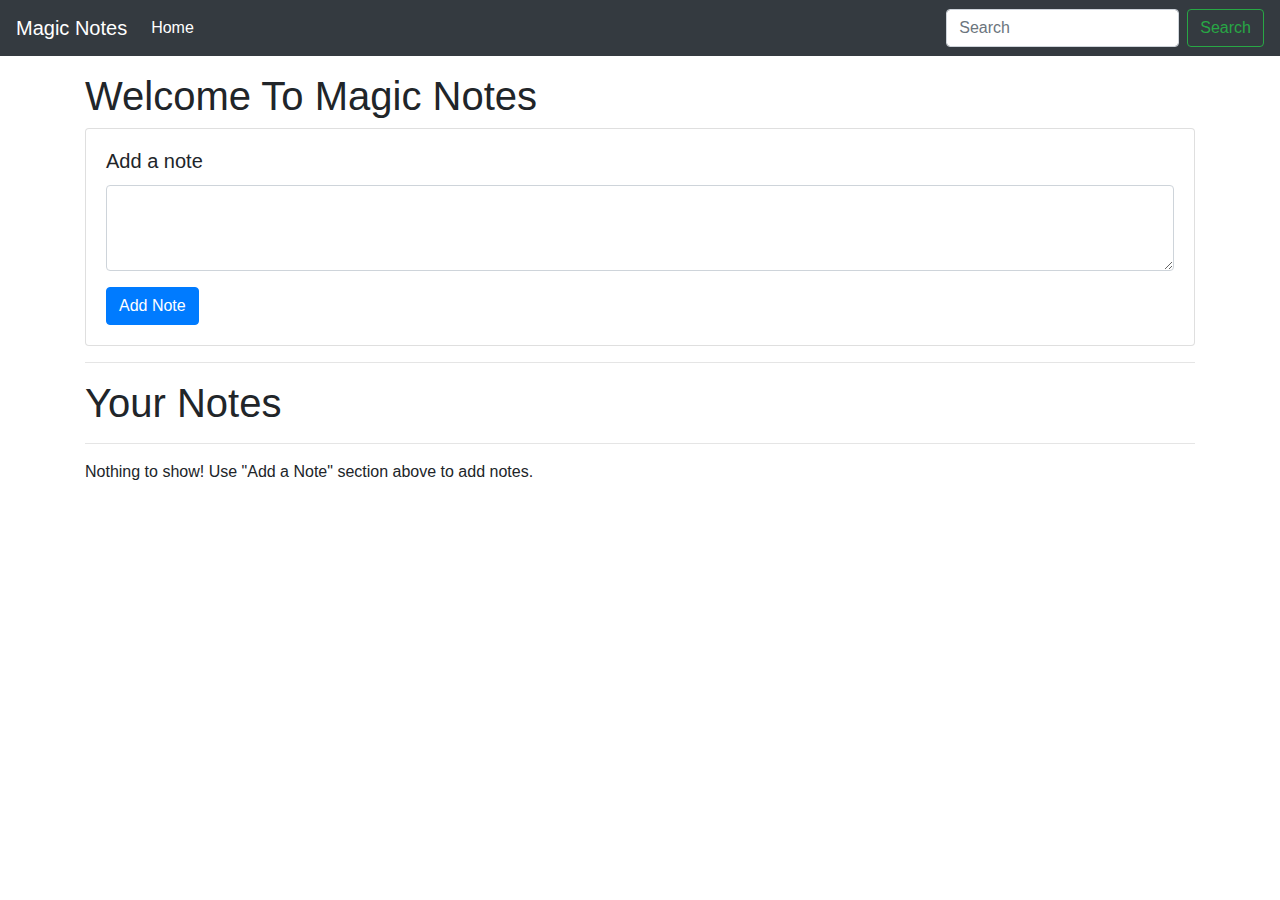
<file: Project 1.0/index.html>
<!DOCTYPE html>
<html lang="en">

<head>
    <meta charset="UTF-8">
    <meta name="viewport" content="width=device-width, initial-scale=1.0">
    <meta http-equiv="X-UA-Compatible" content="ie=edge">
    <title>Notes App</title>

    <link rel="stylesheet" href="https://stackpath.bootstrapcdn.com/bootstrap/4.3.1/css/bootstrap.min.css"
        integrity="sha384-ggOyR0iXCbMQv3Xipma34MD+dH/1fQ784/j6cY/iJTQUOhcWr7x9JvoRxT2MZw1T" crossorigin="anonymous">

</head>


<body>


    <!-- Nav Bar -->
    <nav class="navbar navbar-expand-lg navbar-dark bg-dark">
        <a class="navbar-brand" href="#">Magic Notes</a>
        <button class="navbar-toggler" type="button" data-toggle="collapse" data-target="#navbarSupportedContent"
            aria-controls="navbarSupportedContent" aria-expanded="false" aria-label="Toggle navigation">
            <span class="navbar-toggler-icon"></span>
        </button>

        <div class="collapse navbar-collapse" id="navbarSupportedContent">
            <ul class="navbar-nav mr-auto">
                <li class="nav-item active">
                    <a class="nav-link" href="#">Home <span class="sr-only">(current)</span></a>
                </li>

            </ul>
            <form class="form-inline my-2 my-lg-0">
                <input class="form-control mr-sm-2" id="searchTxt" type="search" placeholder="Search" aria-label="Search">
                <button class="btn btn-outline-success my-2 my-sm-0" type="submit">Search</button>
            </form>
        </div>
    </nav>







    <div class="container my-3">

        <h1>Welcome To Magic Notes</h1>

        <div class="card">
            <div class="card-body">
                <h5 class="card-title">Add a note</h5>
                <div class="form-group">
                    <textarea class="form-control" id="addTxt" rows="3"></textarea>
                </div>
                <button class="btn btn-primary" id="addBtn">Add Note</button>
            </div>
        </div>


        <hr>

        <h1>Your Notes</h1>

        <hr>

        <div id="notes" class="row container-fluid"> </div>
        
    </div>









    <script src="https://code.jquery.com/jquery-3.3.1.slim.min.js"
        integrity="sha384-q8i/X+965DzO0rT7abK41JStQIAqVgRVzpbzo5smXKp4YfRvH+8abtTE1Pi6jizo"
        crossorigin="anonymous"></script>
    <script src="https://cdnjs.cloudflare.com/ajax/libs/popper.js/1.14.7/umd/popper.min.js"
        integrity="sha384-UO2eT0CpHqdSJQ6hJty5KVphtPhzWj9WO1clHTMGa3JDZwrnQq4sF86dIHNDz0W1"
        crossorigin="anonymous"></script>
    <script src="https://stackpath.bootstrapcdn.com/bootstrap/4.3.1/js/bootstrap.min.js"
        integrity="sha384-JjSmVgyd0p3pXB1rRibZUAYoIIy6OrQ6VrjIEaFf/nJGzIxFDsf4x0xIM+B07jRM"
        crossorigin="anonymous"></script>
  
  
    
    <script src="js/app.js"></script>



</body>

</html>
</file>
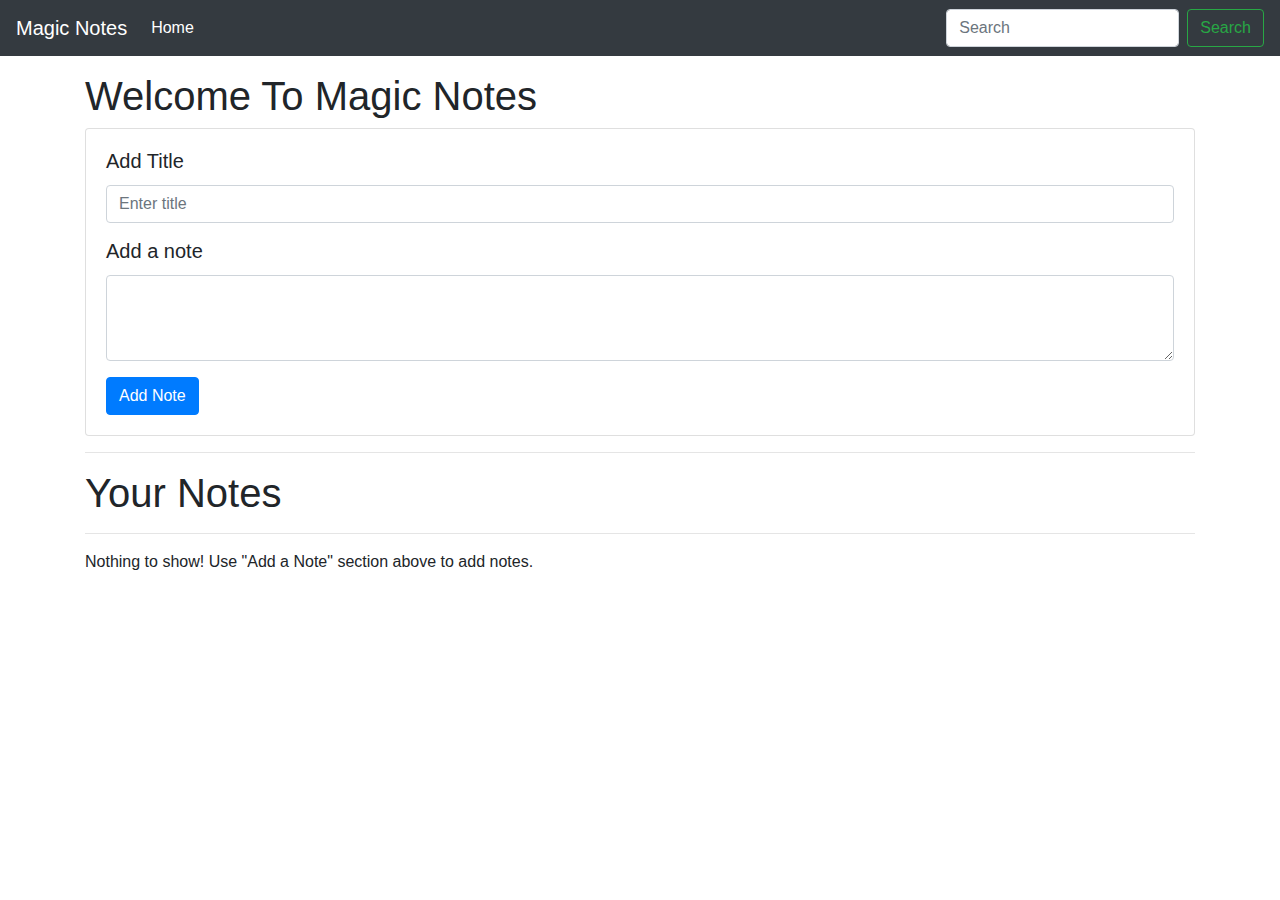
<file: Project 1.1 (modified)/index.html>
<!DOCTYPE html>
<html lang="en">

<head>
    <meta charset="UTF-8">
    <meta name="viewport" content="width=device-width, initial-scale=1.0">
    <meta http-equiv="X-UA-Compatible" content="ie=edge">
    <title>Notes App</title>

    <link rel="stylesheet" href="https://stackpath.bootstrapcdn.com/bootstrap/4.3.1/css/bootstrap.min.css"
        integrity="sha384-ggOyR0iXCbMQv3Xipma34MD+dH/1fQ784/j6cY/iJTQUOhcWr7x9JvoRxT2MZw1T" crossorigin="anonymous">

</head>


<body>


    <!-- Nav Bar -->
    <nav class="navbar navbar-expand-lg navbar-dark bg-dark">
        <a class="navbar-brand" href="#">Magic Notes</a>
        <button class="navbar-toggler" type="button" data-toggle="collapse" data-target="#navbarSupportedContent"
            aria-controls="navbarSupportedContent" aria-expanded="false" aria-label="Toggle navigation">
            <span class="navbar-toggler-icon"></span>
        </button>

        <div class="collapse navbar-collapse" id="navbarSupportedContent">
            <ul class="navbar-nav mr-auto">
                <li class="nav-item active">
                    <a class="nav-link" href="#">Home <span class="sr-only">(current)</span></a>
                </li>

            </ul>
            <form class="form-inline my-2 my-lg-0">
                <input class="form-control mr-sm-2" id="searchTxt" type="search" placeholder="Search" aria-label="Search">
                <button class="btn btn-outline-success my-2 my-sm-0" type="submit">Search</button>
            </form>
        </div>
    </nav>







    <div class="container my-3">

        <h1>Welcome To Magic Notes</h1>

        <div class="card">

            <div class="card-body">

                <div class="mb-3">
                    <h5 class="card-title">Add Title</h5>
                    <input type="text" class="form-control" id="addTitle" aria-describedby="title" placeholder="Enter title">
                  </div>


                <h5 class="card-title">Add a note</h5>
                <div class="form-group">
                    <textarea class="form-control" id="addTxt" rows="3"></textarea>
                </div>
                <button class="btn btn-primary" id="addBtn">Add Note</button>
            </div>

        </div>


        <hr>

        <h1>Your Notes</h1>

        <hr>

        <div id="notes" class="row container-fluid"> </div>
        
    </div>





    <script src="https://code.jquery.com/jquery-3.3.1.slim.min.js"
        integrity="sha384-q8i/X+965DzO0rT7abK41JStQIAqVgRVzpbzo5smXKp4YfRvH+8abtTE1Pi6jizo"
        crossorigin="anonymous"></script>
    <script src="https://cdnjs.cloudflare.com/ajax/libs/popper.js/1.14.7/umd/popper.min.js"
        integrity="sha384-UO2eT0CpHqdSJQ6hJty5KVphtPhzWj9WO1clHTMGa3JDZwrnQq4sF86dIHNDz0W1"
        crossorigin="anonymous"></script>
    <script src="https://stackpath.bootstrapcdn.com/bootstrap/4.3.1/js/bootstrap.min.js"
        integrity="sha384-JjSmVgyd0p3pXB1rRibZUAYoIIy6OrQ6VrjIEaFf/nJGzIxFDsf4x0xIM+B07jRM"
        crossorigin="anonymous"></script>
  
  
        <script src="js/app.js"></script>



</body>

</html>
</file>
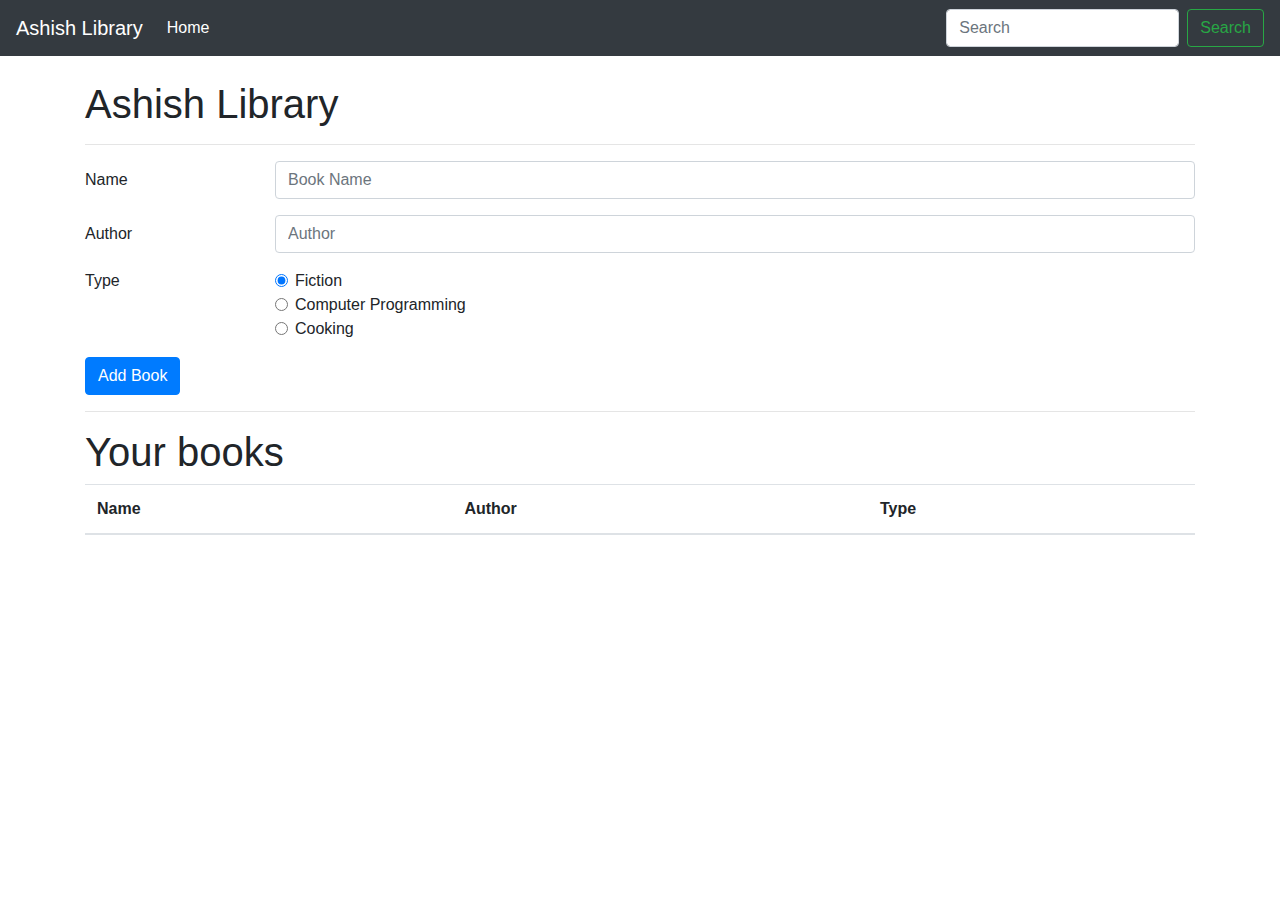
<file: Project 2.0/index.html>
<!doctype html>
<html lang="en">

<head>
    <!-- Required meta tags -->
    <meta charset="utf-8">
    <meta name="viewport" content="width=device-width, initial-scale=1, shrink-to-fit=no">

    <!-- Bootstrap CSS -->
    <link rel="stylesheet" href="https://stackpath.bootstrapcdn.com/bootstrap/4.3.1/css/bootstrap.min.css"
        integrity="sha384-ggOyR0iXCbMQv3Xipma34MD+dH/1fQ784/j6cY/iJTQUOhcWr7x9JvoRxT2MZw1T" crossorigin="anonymous">

    <title>Welcome to Ashish Library</title>
</head>


<body>
    
    <!-- Nav Bar -->
    <nav class="navbar navbar-expand-lg navbar-dark bg-dark">
        <a class="navbar-brand" href="#">Ashish Library</a>
        <button class="navbar-toggler" type="button" data-toggle="collapse" data-target="#navbarSupportedContent"
            aria-controls="navbarSupportedContent" aria-expanded="false" aria-label="Toggle navigation">
            <span class="navbar-toggler-icon"></span>
        </button>

        <div class="collapse navbar-collapse" id="navbarSupportedContent">
            <ul class="navbar-nav mr-auto">
                <li class="nav-item active">
                    <a class="nav-link" href="#">Home <span class="sr-only">(current)</span></a>
                </li>

            </ul>
            <form class="form-inline my-2 my-lg-0">
                <input class="form-control mr-sm-2" id="searchTxt" type="search" placeholder="Search"
                    aria-label="Search">
                <button class="btn btn-outline-success my-2 my-sm-0" type="submit">Search</button>
            </form>
        </div>
    </nav>





    <div id="message"></div>





    <div class="container my-4">

        <h1>Ashish Library</h1>

        <hr>


        <form id="libraryForm">
            <div class="form-group row">
                <label for="bookName" class="col-sm-2 col-form-label">Name</label>
                <div class="col-sm-10">
                    <input type="text" class="form-control" id="bookName" placeholder="Book Name">
                </div>
            </div>
            <div class="form-group row">
                <label for="Author" class="col-sm-2 col-form-label">Author</label>
                <div class="col-sm-10">
                    <input type="text" class="form-control" id="author" placeholder="Author">
                </div>
            </div>
            <fieldset class="form-group">
                <div class="row">
                    <legend class="col-form-label col-sm-2 pt-0">Type</legend>
                    <div class="col-sm-10">
                        <div class="form-check">
                            <input class="form-check-input" type="radio" name="type" id="fiction" value="fiction"
                                checked>
                            <label class="form-check-label" for="fiction">
                                Fiction
                            </label>
                        </div>
                        <div class="form-check">
                            <input class="form-check-input" type="radio" name="type" id="programming"
                                value="programming">
                            <label class="form-check-label" for="programming">
                                Computer Programming
                            </label>
                        </div>
                        <div class="form-check disabled">
                            <input class="form-check-input" type="radio" name="type" id="cooking" value="cooking">
                            <label class="form-check-label" for="cooking">
                                Cooking
                            </label>
                        </div>
                    </div>
                </div>
            </fieldset>

            <div class="form-group row">
                <div class="col-sm-10">
                    <button type="submit" class="btn btn-primary">Add Book</button>
                </div>
            </div>
        </form>





        

        <hr>








        <div id="table">
            <h1>Your books</h1>

            <table class="table table-striped">

                <thead>
                    <tr>
                        <th scope="col">Name</th>
                        <th scope="col">Author</th>
                        <th scope="col">Type</th>
                    </tr>
                </thead>

                <tbody id='tableBody'></tbody>

            </table>

        </div>



    </div>








    <!-- <script src="index.js"></script> -->

    <!-- or -->

    <script src="indexes6.js"></script>





    <!-- Optional JavaScript -->
    <!-- jQuery first, then Popper.js, then Bootstrap JS -->
    <script src="https://code.jquery.com/jquery-3.3.1.slim.min.js"
        integrity="sha384-q8i/X+965DzO0rT7abK41JStQIAqVgRVzpbzo5smXKp4YfRvH+8abtTE1Pi6jizo"
        crossorigin="anonymous"></script>
    <script src="https://cdnjs.cloudflare.com/ajax/libs/popper.js/1.14.7/umd/popper.min.js"
        integrity="sha384-UO2eT0CpHqdSJQ6hJty5KVphtPhzWj9WO1clHTMGa3JDZwrnQq4sF86dIHNDz0W1"
        crossorigin="anonymous"></script>
    <script src="https://stackpath.bootstrapcdn.com/bootstrap/4.3.1/js/bootstrap.min.js"
        integrity="sha384-JjSmVgyd0p3pXB1rRibZUAYoIIy6OrQ6VrjIEaFf/nJGzIxFDsf4x0xIM+B07jRM"
        crossorigin="anonymous"></script>




</body>

</html>
</file>
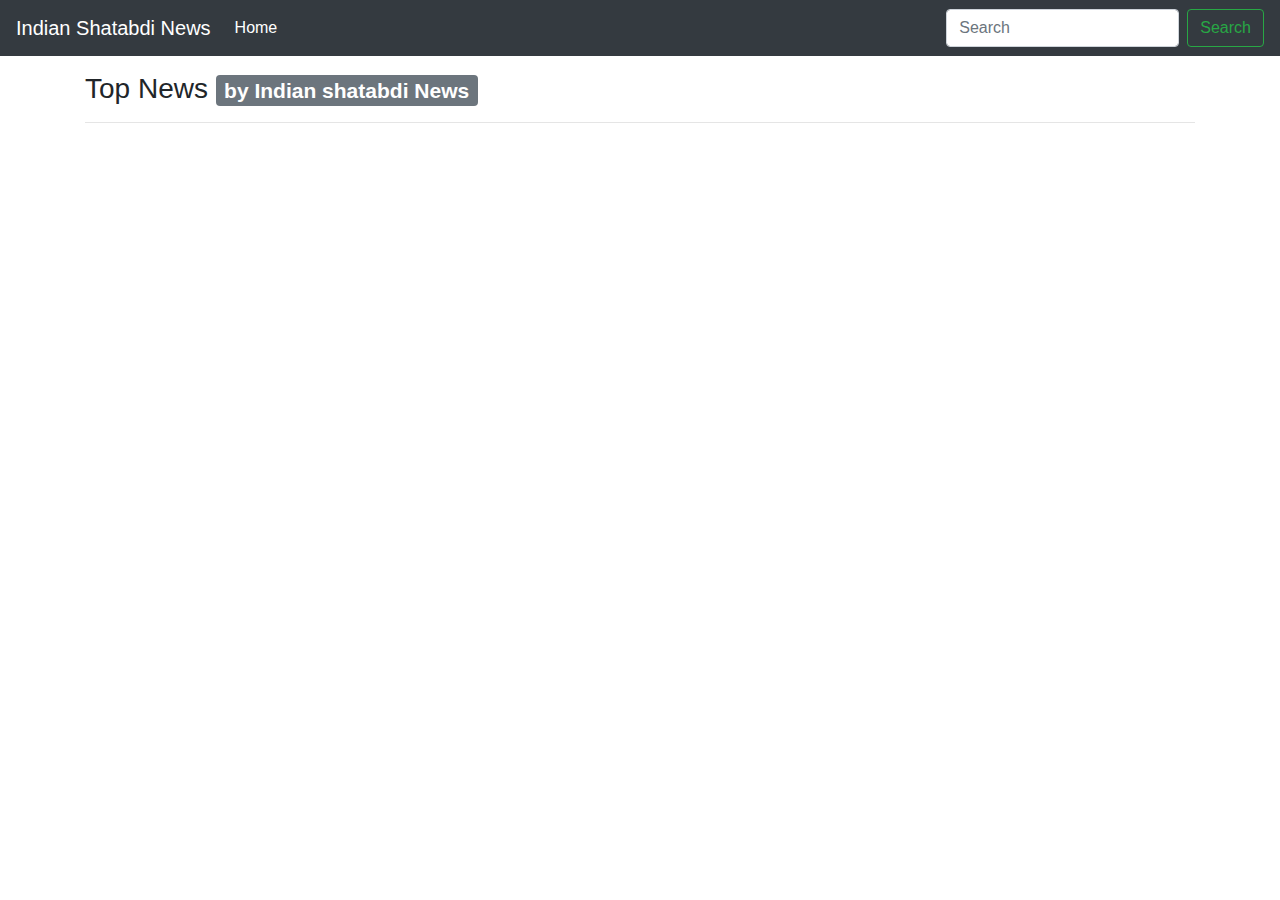
<file: Project 3.0/index.html>
<!doctype html>
<html lang="en">

<head>
  <!-- Required meta tags -->
  <meta charset="utf-8">
  <meta name="viewport" content="width=device-width, initial-scale=1, shrink-to-fit=no">

  <!-- Bootstrap CSS -->
  <link rel="stylesheet" href="https://stackpath.bootstrapcdn.com/bootstrap/4.3.1/css/bootstrap.min.css"
    integrity="sha384-ggOyR0iXCbMQv3Xipma34MD+dH/1fQ784/j6cY/iJTQUOhcWr7x9JvoRxT2MZw1T" crossorigin="anonymous">

  <title>Welcome To Indian Shatabdi News</title>

</head>





<body>


  <!-- NAV Bar -->
  <nav class="navbar navbar-expand-lg navbar-dark bg-dark">
    <a class="navbar-brand" href="#">Indian Shatabdi News</a>
    <button class="navbar-toggler" type="button" data-toggle="collapse" data-target="#navbarSupportedContent"
      aria-controls="navbarSupportedContent" aria-expanded="false" aria-label="Toggle navigation">
      <span class="navbar-toggler-icon"></span>
    </button>
    <div class="collapse navbar-collapse" id="navbarSupportedContent">
      <ul class="navbar-nav mr-auto">
        <li class="nav-item active">
          <a class="nav-link" href="#">Home <span class="sr-only">(current)</span></a>
        </li>
        
        
      </ul>
      <form class="form-inline my-2 my-lg-0">
        <input class="form-control mr-sm-2" type="search" placeholder="Search" aria-label="Search">
        <button class="btn btn-outline-success my-2 my-sm-0" type="submit">Search</button>
      </form>
    </div>
  </nav>





  


  <div class="container my-3">
    <h3>Top News <span class="badge badge-secondary">by Indian shatabdi News</span></h3>
    <hr>
    <div class="accordion" id="newsAccordion"></div>
  </div>






  <script src="index.js"></script>



  <!-- Optional JavaScript -->
  <!-- jQuery first, then Popper.js, then Bootstrap JS -->
  <script src="https://code.jquery.com/jquery-3.3.1.slim.min.js"
    integrity="sha384-q8i/X+965DzO0rT7abK41JStQIAqVgRVzpbzo5smXKp4YfRvH+8abtTE1Pi6jizo"
    crossorigin="anonymous"></script>
  <script src="https://cdnjs.cloudflare.com/ajax/libs/popper.js/1.14.7/umd/popper.min.js"
    integrity="sha384-UO2eT0CpHqdSJQ6hJty5KVphtPhzWj9WO1clHTMGa3JDZwrnQq4sF86dIHNDz0W1"
    crossorigin="anonymous"></script>
  <script src="https://stackpath.bootstrapcdn.com/bootstrap/4.3.1/js/bootstrap.min.js"
    integrity="sha384-JjSmVgyd0p3pXB1rRibZUAYoIIy6OrQ6VrjIEaFf/nJGzIxFDsf4x0xIM+B07jRM"
    crossorigin="anonymous"></script>

  
</body>

</html>
</file>
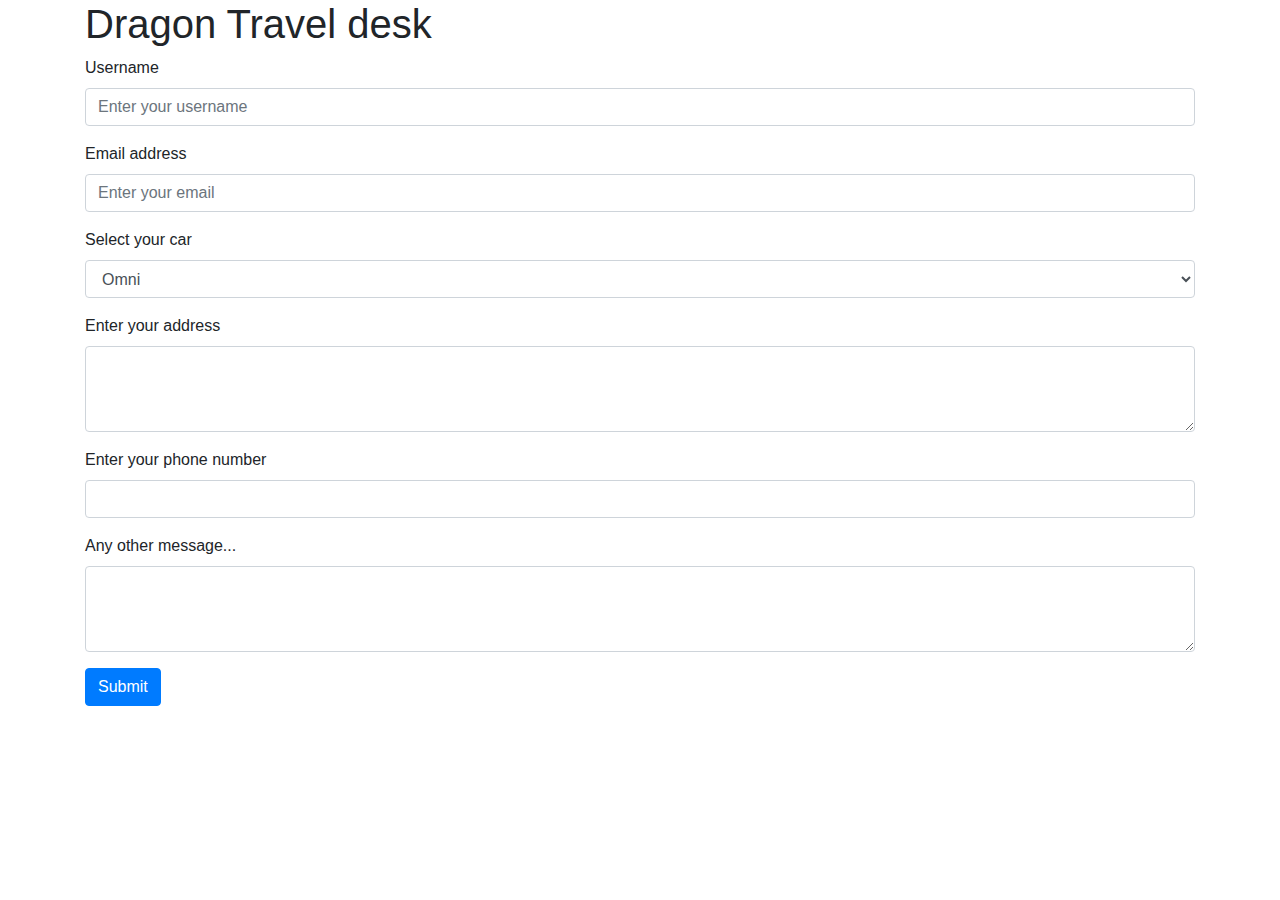
<file: Project 4.0/index.html>
<!doctype html>
<html lang="en">

<head>
    <!-- Required meta tags -->
    <meta charset="utf-8">
    <meta name="viewport" content="width=device-width, initial-scale=1, shrink-to-fit=no">

    <!-- Bootstrap CSS -->
    <link rel="stylesheet" href="https://stackpath.bootstrapcdn.com/bootstrap/4.3.1/css/bootstrap.min.css"
        integrity="sha384-ggOyR0iXCbMQv3Xipma34MD+dH/1fQ784/j6cY/iJTQUOhcWr7x9JvoRxT2MZw1T" crossorigin="anonymous">

    <title> Welcome to Dragon travels</title>

</head>



<body>


    <!-- Success Alert -->
    <div id="success" class="alert alert-success alert-dismissible fade" role="alert">
        <strong>Success!</strong> Your travel request has been successfully submitted
        <button type="button" class="close" data-dismiss="alert" aria-label="Close">
            <span aria-hidden="true">×</span>
        </button>
    </div>




    <!-- Failure Alert -->
    <div id="failure" class="alert alert-danger alert-dismissible fade" role="alert">
            <strong>Error!</strong> Your travel request has not been sent due to errors
            <button type="button" class="close" data-dismiss="alert" aria-label="Close">
                <span aria-hidden="true">×</span>
            </button>
    </div>









    <div class="container">

        <h1>Dragon Travel desk</h1>


        <form>
            
            <div class="form-group">
                <label for="name">Username</label>
                <input type="text" class="form-control" id="name" placeholder="Enter your username">
                <small id="namevalid" class="form-text text-muted invalid-feedback">
                        Your username must be 2-10 characters long and should not start with a number
                          
                </small>
            </div>


            <div class="form-group">
                <label for="email">Email address</label>
                <input type="text" class="form-control" id="email" placeholder="Enter your email">
                <small id="emailvalid" class="form-text text-muted invalid-feedback">
                        Your email must be a valid email
                </small>    
            </div>
            
            
            <div class="form-group">
                <label for="car">Select your car</label>
                <select class="form-control" id="car">
                    <option>Omni</option>
                    <option>Maruti 800</option>
                    <option>Ford Titanium</option>
                    <option>Audi A4</option>
                </select>
            </div>



            <div class="form-group">
                <label for="address">Enter your address</label>
                <textarea class="form-control" name="address" id="address" rows="3"></textarea>
            </div>



            <div class="form-group">
                <label for="address">Enter your phone number</label>
                <input class="form-control" name="phone" id="phone" rows="3">
                <small id="emailvalid" class="form-text text-muted invalid-feedback">
                        Your phone number must be 10 digit long
                </small>
            </div>



            <div class="form-group">
                <label for="exampleFormControlTextarea1">Any other message...</label>
                <textarea class="form-control" id="exampleFormControlTextarea1" rows="3"></textarea>
            </div>


            <button id="submit" class="btn btn-primary">Submit</button>


        </form>


    </div>










    




    <!-- Optional JavaScript -->     <!--   Bootstarp ki help se automatically jQuery bhi include hoo ri hai -->
    <!-- jQuery first, then Popper.js, then Bootstrap JS -->
    <script src="https://code.jquery.com/jquery-3.3.1.slim.min.js"
        integrity="sha384-q8i/X+965DzO0rT7abK41JStQIAqVgRVzpbzo5smXKp4YfRvH+8abtTE1Pi6jizo"
        crossorigin="anonymous"></script>
    <script src="https://cdnjs.cloudflare.com/ajax/libs/popper.js/1.14.7/umd/popper.min.js"
        integrity="sha384-UO2eT0CpHqdSJQ6hJty5KVphtPhzWj9WO1clHTMGa3JDZwrnQq4sF86dIHNDz0W1"
        crossorigin="anonymous"></script>
    <script src="https://stackpath.bootstrapcdn.com/bootstrap/4.3.1/js/bootstrap.min.js"
        integrity="sha384-JjSmVgyd0p3pXB1rRibZUAYoIIy6OrQ6VrjIEaFf/nJGzIxFDsf4x0xIM+B07jRM"
        crossorigin="anonymous"></script>



    <script src="script.js"></script>
        


</body>

</html>
</file>
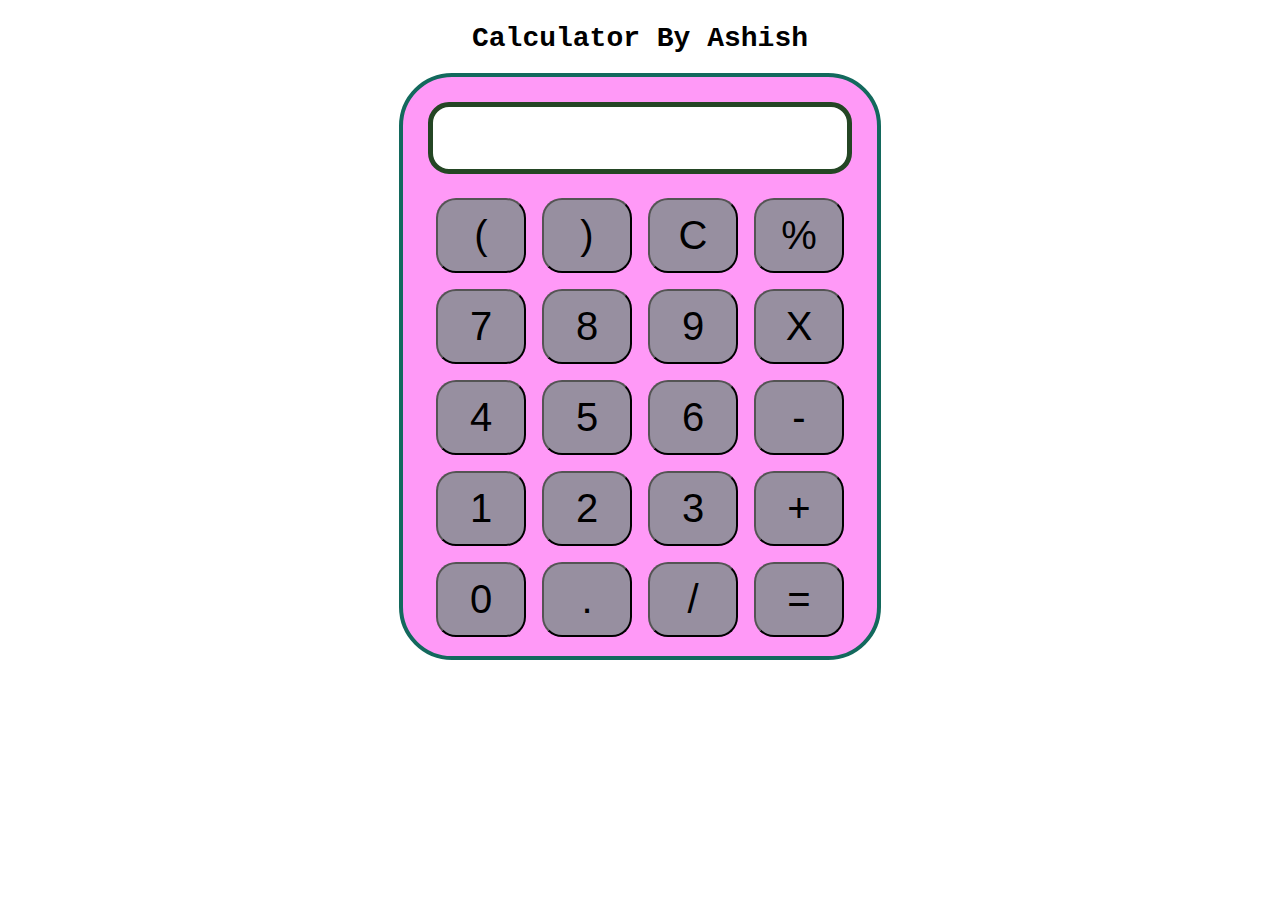
<file: Project 7.0/index.html>
<!DOCTYPE html>
<html lang="en">

<head>
    <meta charset="UTF-8">
    <meta name="viewport" content="width=device-width, initial-scale=1.0">
    <meta http-equiv="X-UA-Compatible" content="ie=edge">
    <link rel="stylesheet" href="style.css">
    <title>Calculator</title>
</head>



<body>


    <div class="container">

        <h1>Calculator By Ashish</h1>


        <div class="calculator">
            <input type="text" name="screen" id="screen">


            <table>
                <tr>
                    <td><button>(</button></td>
                    <td><button>)</button></td>
                    <td><button>C</button></td>
                    <td><button>%</button></td>
                </tr>
                <tr>
                    <td><button>7</button></td>
                    <td><button>8</button></td>
                    <td><button>9</button></td>
                    <td><button>X</button></td>
                </tr>
                <tr>
                    <td><button>4</button></td>
                    <td><button>5</button></td>
                    <td><button>6</button></td>
                    <td><button>-</button></td>
                </tr>
                <tr>
                    <td><button>1</button></td>
                    <td><button>2</button></td>
                    <td><button>3</button></td>
                    <td><button>+</button></td>
                </tr>
                <tr>
                    <td><button>0</button></td>
                    <td><button>.</button></td>
                    <td><button>/</button></td>
                    <td><button>=</button></td>
                </tr>
            </table>


        </div>




    </div>









    <script src="script.js"></script>

</body>


</html>
</file>
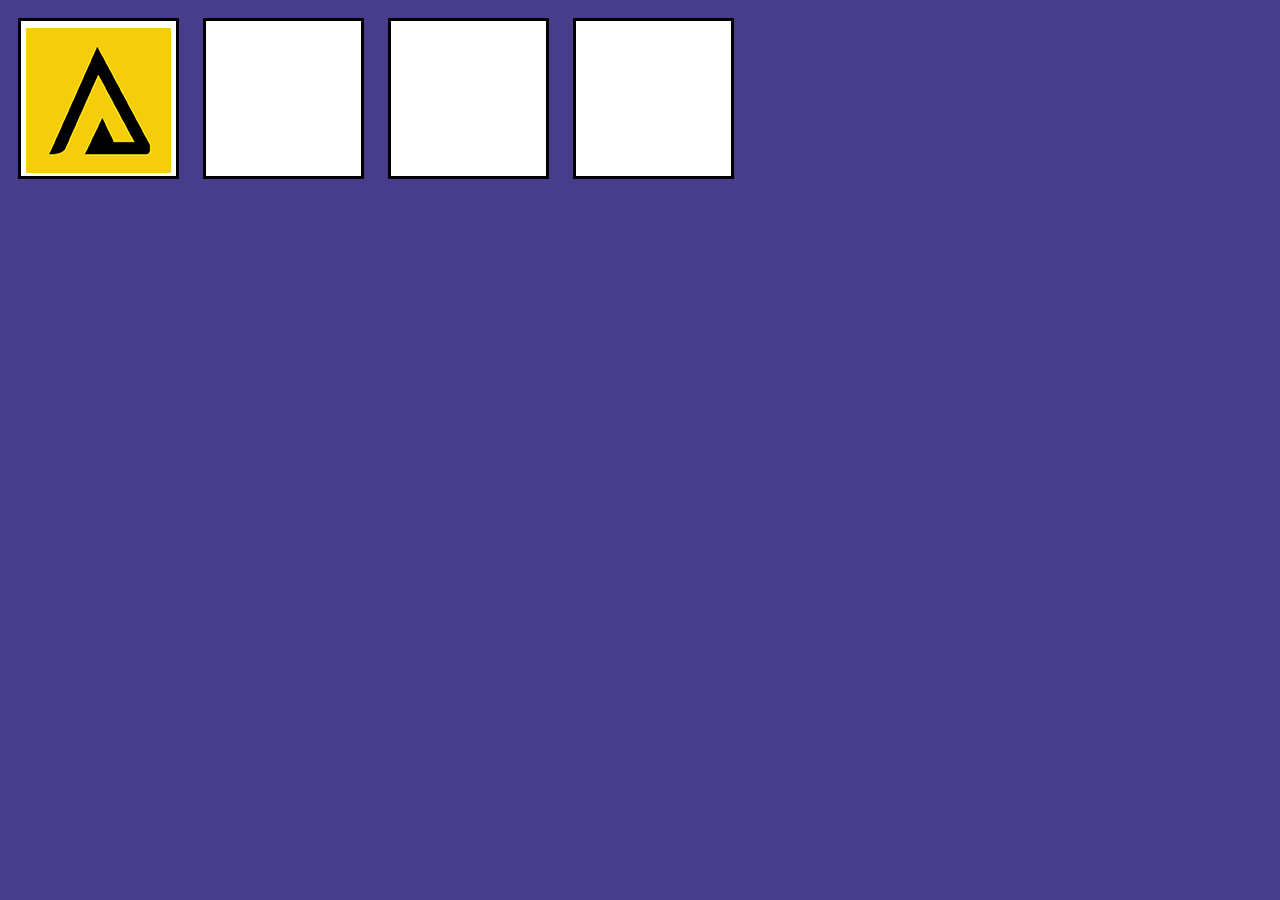
<file: tut64_drapAndDrop/index.html>
<!DOCTYPE html>
<html lang="en">
<head>

    <meta charset="UTF-8">
    <meta name="viewport" content="width=device-width, initial-scale=1.0">
    <meta http-equiv="X-UA-Compatible" content="ie=edge">
    <title>Drag and Drop - Js Tutorial 64</title>
    
    <link rel="stylesheet" href="style.css">

</head>


<body>


    
    <div class="whiteBox">
        <!-- draggable="true" attribute se ye hota hai ki joo ye div mai ye move kar paayege -->
        <div class="imgBox" draggable="true"></div>        
    </div>
    
    <div class="whiteBox"></div>
    <div class="whiteBox"></div>
    <div class="whiteBox"></div>






    <script src="script.js"></script>
    
</body>



</html>
</file>
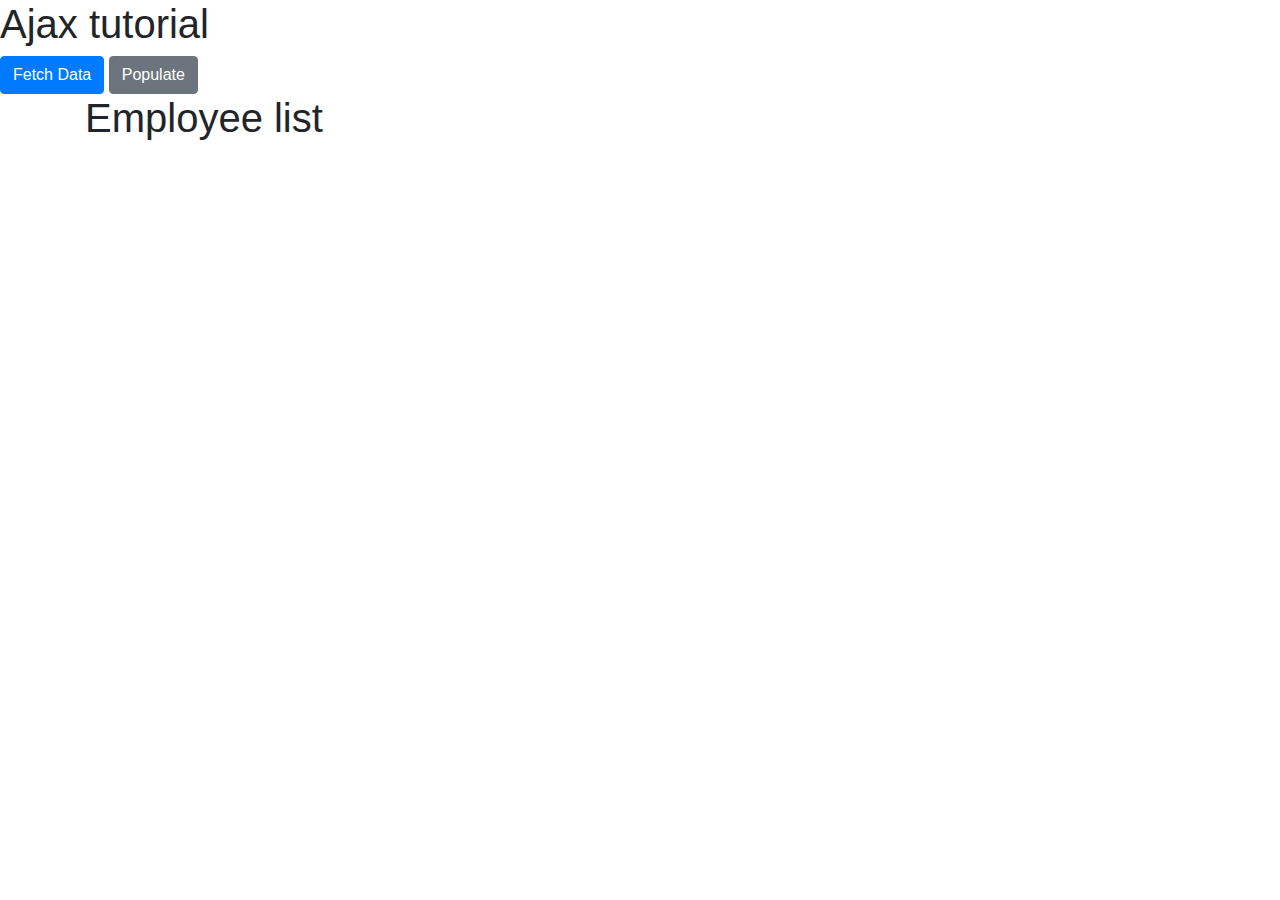
<file: ajax.html>
<!doctype html>
<html lang="en">

<head>
    <!-- Required meta tags -->
    <meta charset="utf-8">
    <meta name="viewport" content="width=device-width, initial-scale=1, shrink-to-fit=no">

    <!-- Bootstrap CSS -->
    <link rel="stylesheet" href="https://stackpath.bootstrapcdn.com/bootstrap/4.3.1/css/bootstrap.min.css"
        integrity="sha384-ggOyR0iXCbMQv3Xipma34MD+dH/1fQ784/j6cY/iJTQUOhcWr7x9JvoRxT2MZw1T" crossorigin="anonymous">

    <title>Ajax</title>

</head>


<body>


    <h1>Ajax tutorial</h1>
    <button type="button" id="fetchBtn" class="btn btn-primary">Fetch Data</button>
    <button type="button" id="popBtn" class="btn btn-secondary">Populate</button>


    <div class="container">
        <h1>Employee list</h1>
        <ul id="list">

        </ul>
    </div> 



    <!-- Optional JavaScript -->
    <!-- jQuery first, then Popper.js, then Bootstrap JS -->
    <script src="https://code.jquery.com/jquery-3.3.1.slim.min.js"
        integrity="sha384-q8i/X+965DzO0rT7abK41JStQIAqVgRVzpbzo5smXKp4YfRvH+8abtTE1Pi6jizo"
        crossorigin="anonymous"></script>
    <script src="https://cdnjs.cloudflare.com/ajax/libs/popper.js/1.14.7/umd/popper.min.js"
        integrity="sha384-UO2eT0CpHqdSJQ6hJty5KVphtPhzWj9WO1clHTMGa3JDZwrnQq4sF86dIHNDz0W1"
        crossorigin="anonymous"></script>
    <script src="https://stackpath.bootstrapcdn.com/bootstrap/4.3.1/js/bootstrap.min.js"
        integrity="sha384-JjSmVgyd0p3pXB1rRibZUAYoIIy6OrQ6VrjIEaFf/nJGzIxFDsf4x0xIM+B07jRM"
        crossorigin="anonymous"></script>

    
    
    <script src="js/ajax.js"></script>


</body>

</html>
</file>
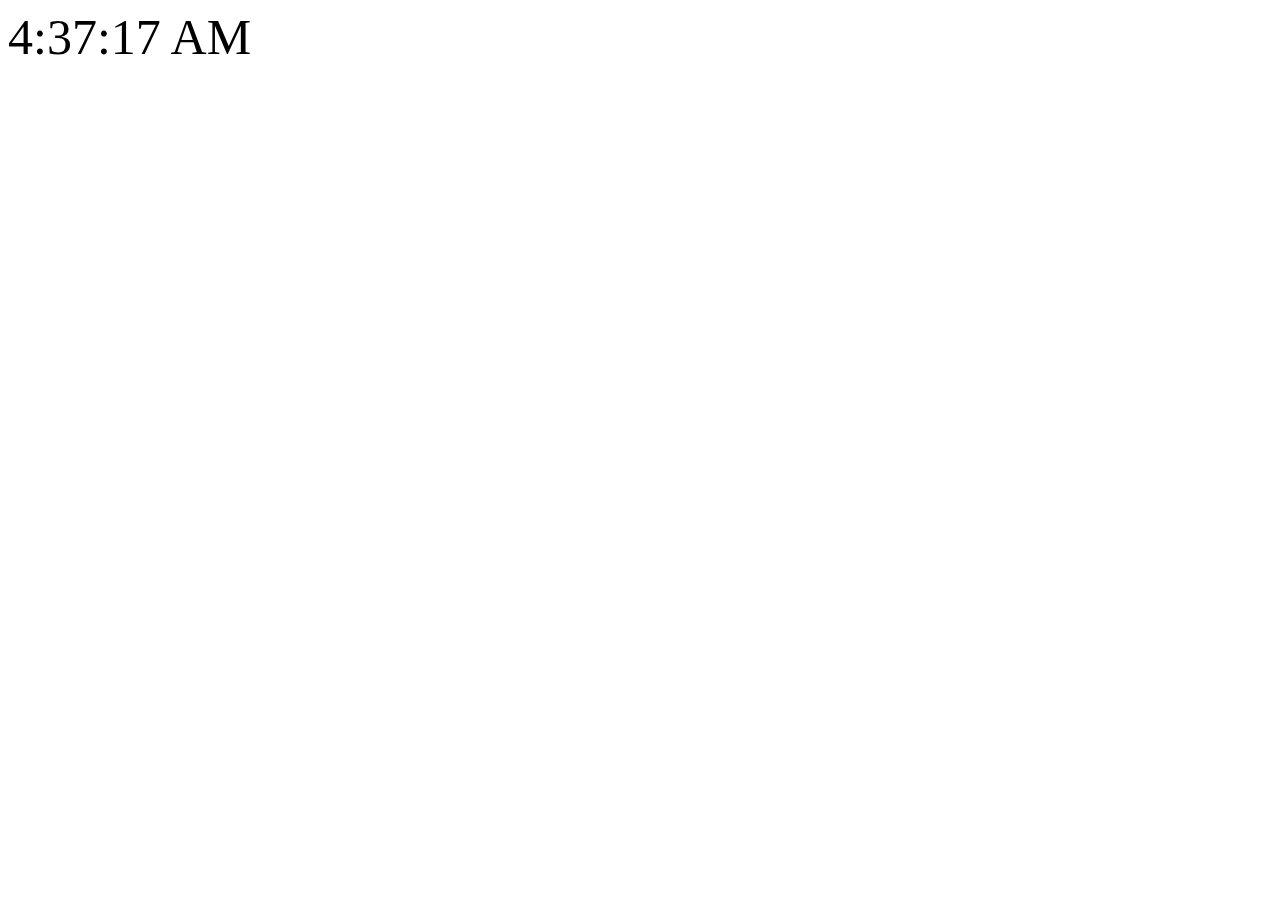
<file: tut62_clock/clock.html>
<!DOCTYPE html>
<html lang="en">
<head>
    <meta charset="UTF-8">
    <meta name="viewport" content="width=device-width, initial-scale=1.0">
    <meta http-equiv="X-UA-Compatible" content="ie=edge">
    <title>Alarm Clock</title>
</head>



<!-- Note : setTimeout bas ek bar run hota hai 
            and setInterval har 1 - 1 second mai run hota rahega kuki humneudhar 1 sec. likha hai -->


<body onload="updateClock(); setInterval('updateClock()', 1000)">


    <div id="clock" style="font-size: 50px;"> 
    </div>





    <script src="clock.js"></script>

</body>

</html>
</file>
<file: Project 7.0/style.css>
.container{
    text-align: center;
    margin-top:23px
}



table{
    margin: auto;
}



input {
    border-radius: 21px;
    border: 5px solid #244624;
    font-size: 34px;
    height: 60px;
    width: 410px;
    margin: 15px;
}


button {
    border-radius: 20px;
    font-size: 40px;
    background: #978fa0;
    width: 90px;
    height: 75px;
    margin: 6px;
}



.calculator{ 
    border: 4px solid #13695d;
    background-color: #ff99f7;
    padding: 10px;
    border-radius: 53px;
    display: inline-block;
    
}

h1{
    font-size: 28px;
    font-family: 'Courier New', Courier, monospace;
}
</file>
<file: tut64_drapAndDrop/style.css>
body{
    background: darkslateblue;
}


.imgBox{
    background-image: url('photo.png');
    position: relative;
    top: 7px;
    left: 5px;
    height: 145px;
    width: 145px;
    cursor: pointer;
}



.whiteBox{
    display: inline-block;
    height: 155px;
    width: 155px;
    margin: 10px;
    background-color: white;
    border: 3px black solid;
}




.hold{
    border: solid red 4px;
}

.dashed{
    background: skyblue;
    border-style: dashed;
}

.hide{
    display: none;
}
</file>
